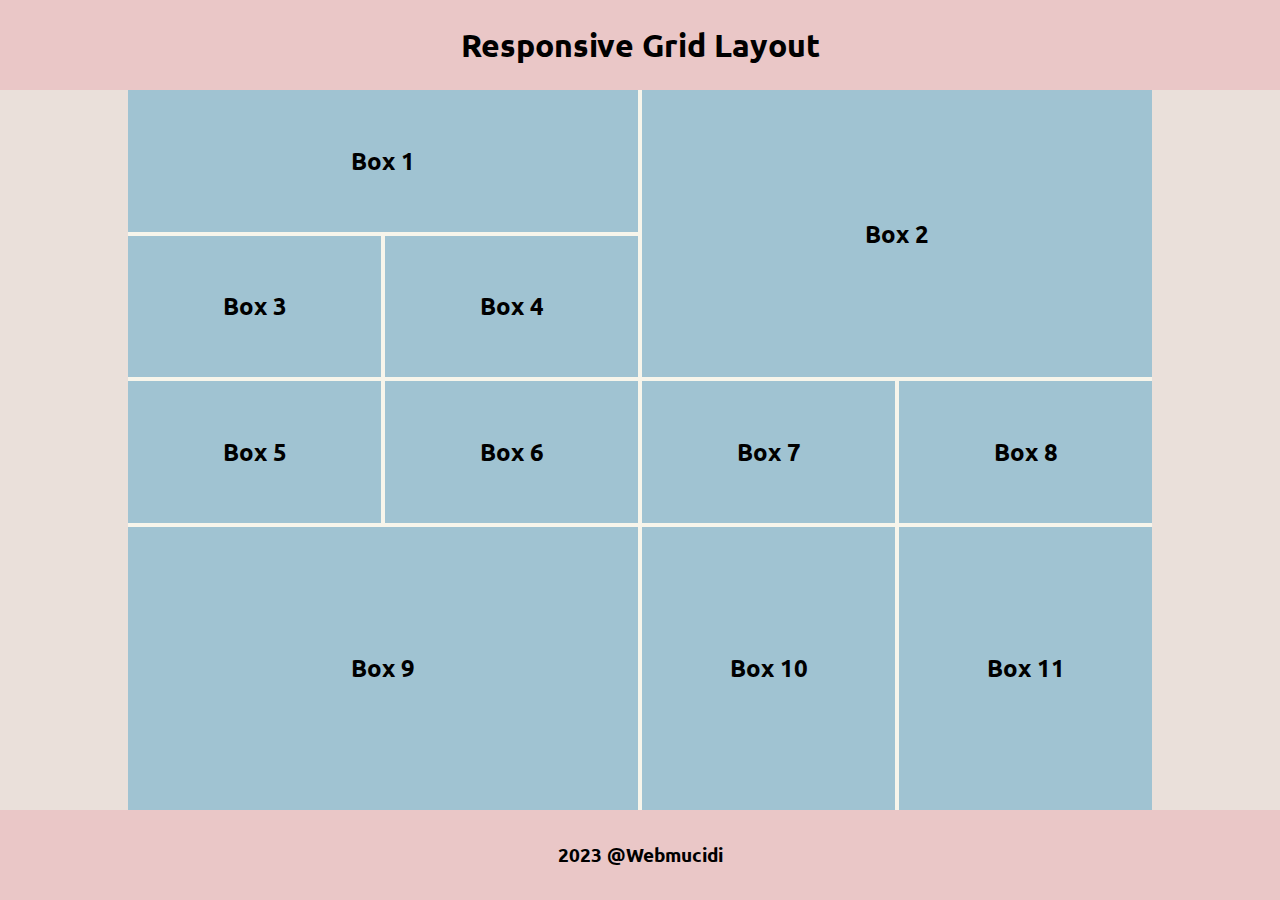
<file: layout.html>
<!DOCTYPE html>
<html lang="en">
<head>
    <meta charset="UTF-8">
    <meta http-equiv="X-UA-Compatible" content="IE=edge">
    <meta name="viewport" content="width=device-width, initial-scale=1.0">
    <link rel="stylesheet" href="layout.css">
    <title>CSS Grid - 2023</title>
</head>
<body>
    <header>
        <h1>Responsive Grid Layout</h1>
    </header>
    <main>
        <section><h2>Box 1</h2></section>
        <section><h2>Box 2</h2></section>
        <section><h2>Box 3</h2></section>
        <section><h2>Box 4</h2></section>
        <section><h2>Box 5</h2></section>
        <section><h2>Box 6</h2></section>
        <section><h2>Box 7</h2></section>
        <section><h2>Box 8</h2></section>
        <section><h2>Box 9</h2></section>
        <section><h2>Box 10</h2></section>
        <section><h2>Box 11</h2></section>
    </main>
    <footer>
        <h3>2023 @Webmucidi</h3>
    </footer>
</body>
</html>
</file>
<file: layout.css>
@import url('https://fonts.googleapis.com/css2?family=Ubuntu&display=swap');

/*Standart sıfırlama kodları */
*{
    margin: 0;
    padding: 0;
    box-sizing: border-box;
}

html{
    font-family: 'Ubuntu', sans-serif;
}

/*body ana iskelet için sözel grid haritalama  */
body{
    background: #EAE0DA;
    display: grid;
    grid-template-areas: 
    "header"
    "main"
    "footer"
    ;
    min-height: 100vh;
    grid-template-columns: 1fr;
    grid-template-rows: 10vh 1fr 10vh;
    
}

/* ana iskelet header alanı temel özellikler ve isimlendirme*/
header{
    background-color: #EAC7C7;
    grid-area: header;
    display: flex;
    justify-content: center;
    align-items: center;

}

/* main içerik alanı genişlik,hizalama ve grid kapsayıcı özellikleri */
main{
    background-color: #F7F5EB;
    justify-self: center;
    /* margin-left:10vw*/
    width: 80vw;
    grid-area: main;
    display: grid;
    grid-template-columns: repeat(4,1fr);
    grid-template-rows: 1fr 1fr 1fr 2fr;
    gap: 0.25rem;
}

/* main alanı içindeki kutucukların genel ve özel durumları-grid sayısal */
main > section{
    background-color: #A0C3D2;
    display: flex;
    justify-content: center;
    align-items: center;
    
}
main > section:first-child{
    grid-column: 1/3;
    grid-row: 1/2;
}
main > section:nth-child(2){
    grid-column: 3/5;
    grid-row: 1/3;
}
main > section:nth-child(9){
    grid-column: 1/3;
    grid-row: 4/5;
}
main > section:last-child{
    grid-column: 4/5;
    grid-row: 4/5;
}

/* ana iskelet header alanı temel özellikler ve isimlendirme  */
footer{
    background-color: #EAC7C7;
    grid-area: footer;
    display: flex;
    justify-content: center;
    align-items: center;

}

/* @media ile mobil versiyon düzenlemeleri-tek sütunlu grid */
@media(max-width:600px){
    body{
        height: auto;
    }
    main{
        background-color: white;
        justify-self: center;
        width: 90vw;
        height: auto;
        grid-template-columns: 1fr;
        grid-template-rows: repeat(11,minmax(60px,auto));
        gap: 0.25rem;
    }
    main > section{
        grid-column: 1/2;
    }
    main > section:first-child{
        grid-column: 1/2;
        grid-row: 1/2;
    }
    main > section:nth-child(2){
        grid-column: 1/2;
        grid-row: 2/3;
    }
    main > section:nth-child(9){
        grid-column: 1/2;
        grid-row: 9/10;
    }
    main > section:last-child{
        grid-column: 1/2;
        grid-row: 11/12;
    }

}
</file>
